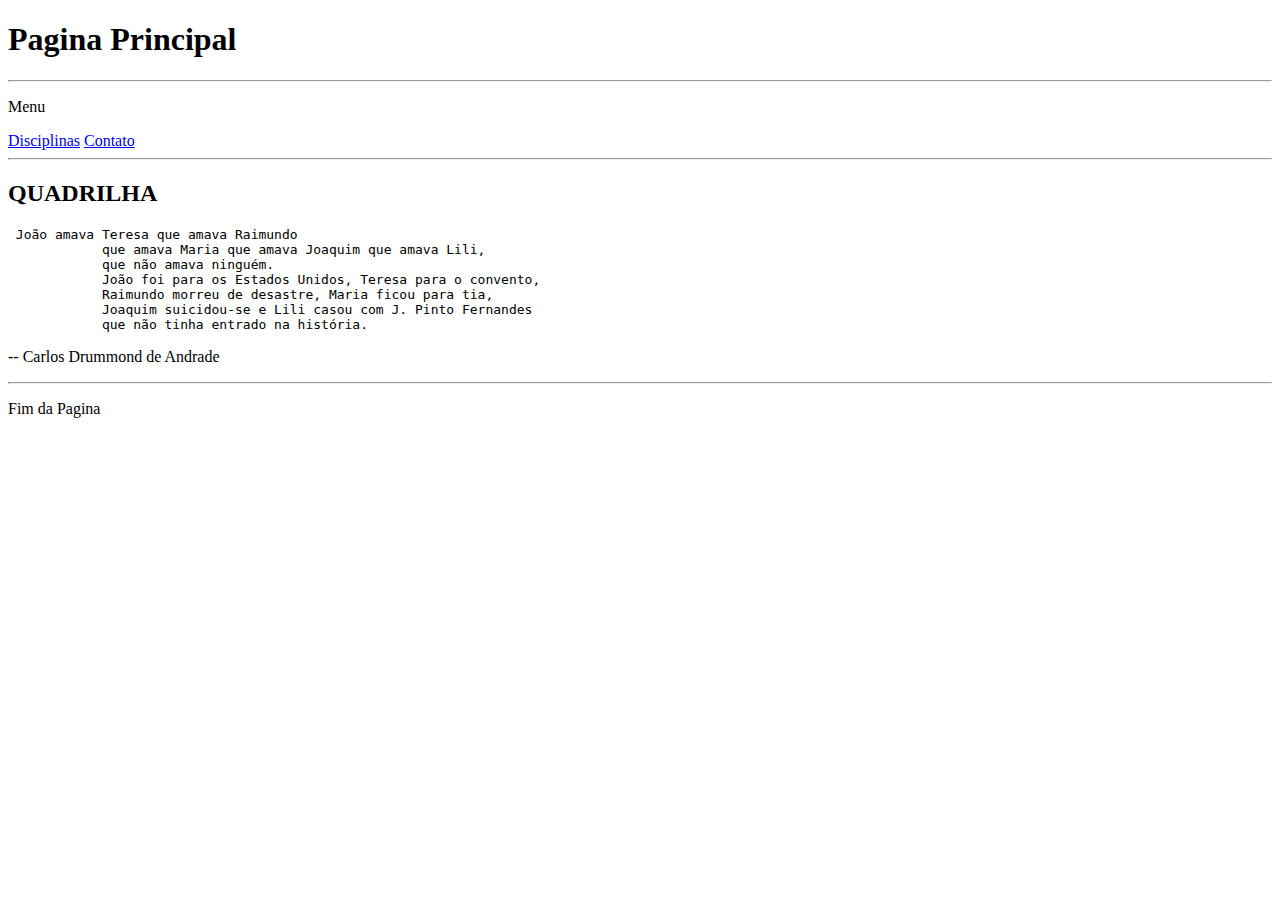
<file: Pratica1/index.html>
<!DOCTYPE html>
<html lang="pt-br">

<head>
  <title>Pagina Principal</title>
</head>

<body>
  <h1>Pagina Principal</h1>
  <hr>
  <p>Menu</p>
  <a href="pag.html">Disciplinas</a>
  <a href="contato.html">Contato</a>
  <hr>
  <h2>QUADRILHA</h2>
  <pre> João amava Teresa que amava Raimundo
            que amava Maria que amava Joaquim que amava Lili,
            que não amava ninguém.
            João foi para os Estados Unidos, Teresa para o convento,
            Raimundo morreu de desastre, Maria ficou para tia,
            Joaquim suicidou-se e Lili casou com J. Pinto Fernandes
            que não tinha entrado na história.</pre>
    <p>  -- Carlos Drummond de Andrade</p>
  <hr>
  <p>Fim da Pagina</p>
</body>

</html>
</file>
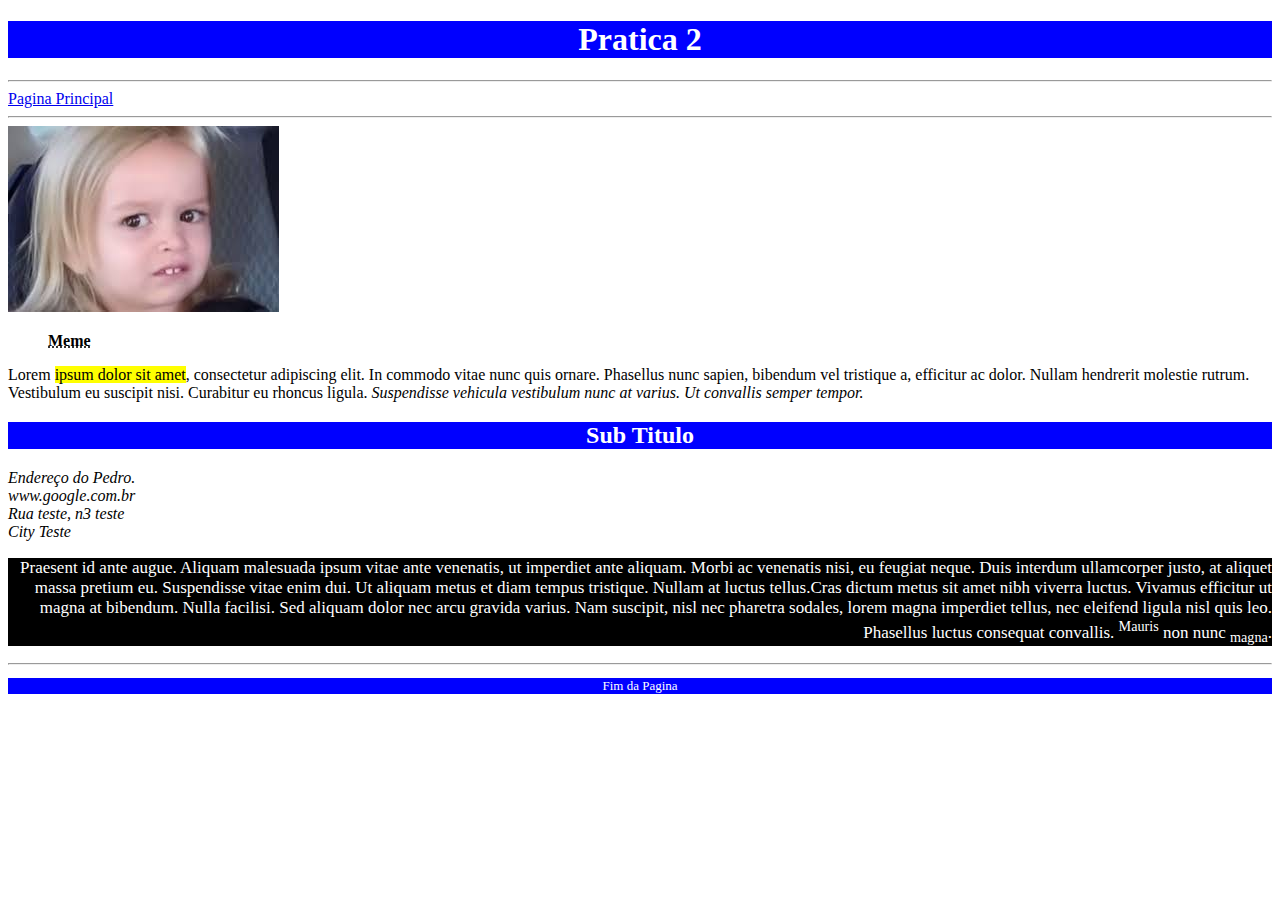
<file: Pratica2/index.html>
<!DOCTYPE html>
<html>
<head>
    <title>Pratica 2</title>
</head>
<body>
    <h1 style = "font-family: verdana; background-color: blue; color: white; font-size: xx-large; text-align: center;">Pratica 2</h1>
    <hr>
    <a style="font-family: verdana;" href="index.html">Pagina Principal</a>
    <hr>
    <img src="img/indice.jpeg">
    <blockquote cite="meme"><p><strong><abbr title="Meme da Garotinha">Meme</abbr></strong></p></blockquote>
    <p>Lorem <mark>ipsum dolor sit amet</mark>, consectetur adipiscing elit. In commodo vitae nunc quis ornare. Phasellus nunc sapien, bibendum vel tristique a, efficitur ac dolor. Nullam hendrerit molestie rutrum. Vestibulum eu suscipit nisi. Curabitur eu rhoncus ligula. <em>Suspendisse vehicula vestibulum nunc at varius. Ut convallis semper tempor.</em></p>
    <h2 style="font-family: verdana; background-color: blue; color: white; text-align: center;">Sub Titulo</h2>
    <address>
        Endereço do Pedro.<br>
        www.google.com.br<br>
        Rua teste, n3 teste<br>
        City Teste
    </address>
    <p style="font-family:verdana;background-color: black; color:white;font-size: 17px;text-align: right;">Praesent id ante augue. Aliquam malesuada ipsum vitae ante venenatis, ut imperdiet ante aliquam. Morbi ac venenatis nisi, eu feugiat neque. Duis interdum ullamcorper justo, at aliquet massa pretium eu. Suspendisse vitae enim dui. Ut aliquam metus et diam tempus tristique. Nullam at luctus tellus.Cras dictum metus sit amet nibh viverra luctus. Vivamus efficitur ut magna at bibendum. Nulla facilisi. Sed aliquam dolor nec arcu gravida varius. Nam suscipit, nisl nec pharetra sodales, lorem magna imperdiet tellus, nec eleifend ligula nisl quis leo. Phasellus luctus consequat convallis. <sup>Mauris</sup> non nunc <sub>magna</sub>.</p>
    <hr>
    <p style="font-family: verdana; background-color: blue;color: white; font-size:small;text-align: center;">Fim da Pagina</p>
</body>
</file>
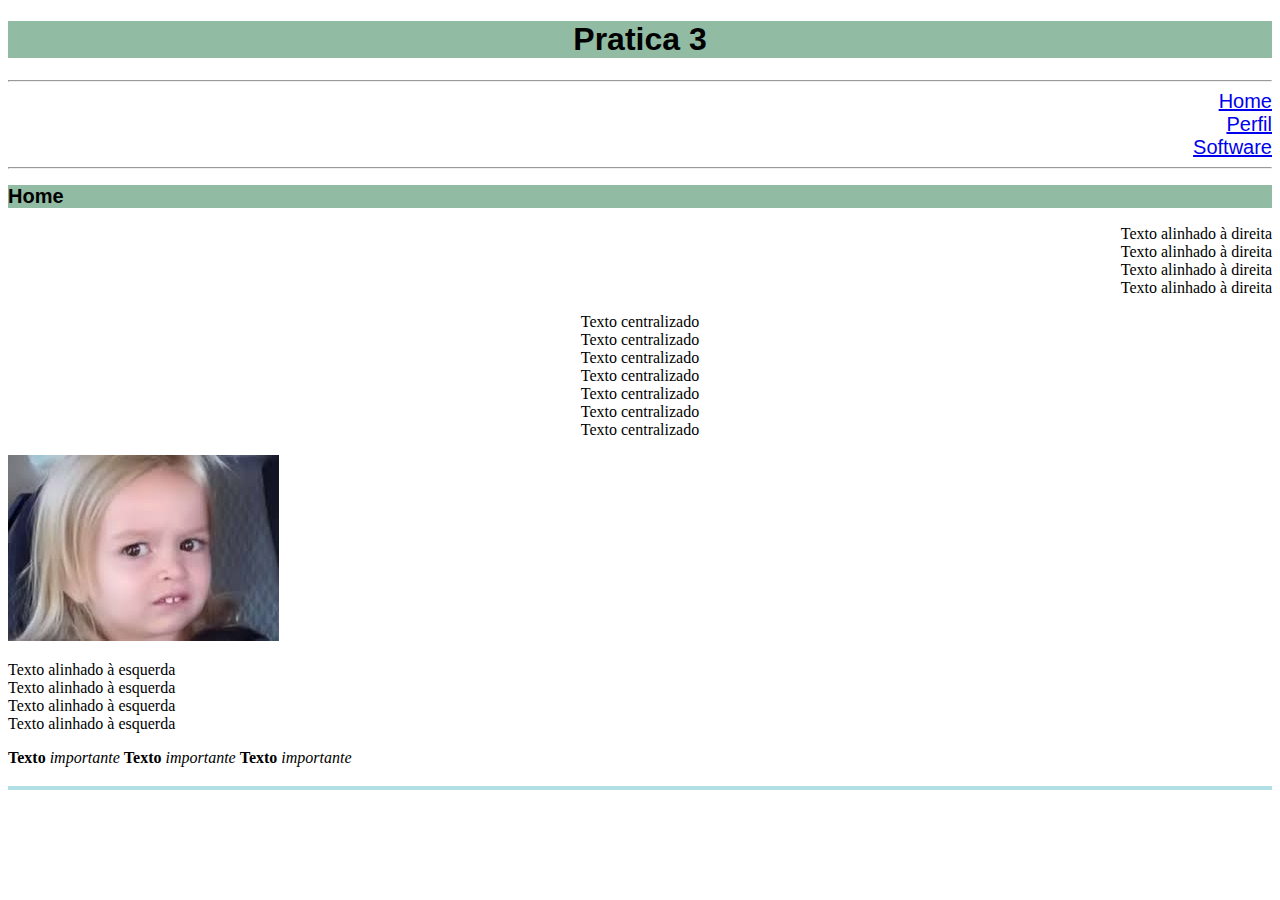
<file: Pratica3/index.html>
<!DOCTYPE html>
<html>
<head>
    <title>Pratica 3</title>
    <meta charset="utf-8">
    <link rel="stylesheet" href="style/style.css">
</head>
<body>
    <h1>
        Pratica 3
    </h1>
    <hr>
    <div>
        <a href="index.html" >Home</a>
        <br>
        <a href="profile.html" >Perfil</a>
        <br>
        <a href="software.html" >Software</a>
    </div>
    <hr>
    <h2>
        Home
    </h2>
    <p style="text-align:right;">Texto alinhado à direita <br>
        Texto alinhado à direita <br>Texto alinhado à direita
        <br>Texto alinhado à direita<br>
    </p>
    <p style="text-align:center">
        Texto centralizado <br>Texto centralizado <br>Texto
        centralizado <br>Texto centralizado <br>Texto centralizado
        <br>Texto centralizado <br>Texto centralizado
    </p>
    <img src="images/indice.jpeg">
    <p style="text-align: left;">
        Texto alinhado à esquerda
        <br>Texto alinhado à esquerda <br>Texto alinhado à esquerda
        <br>Texto alinhado à esquerda
    </p>
    <p style="text-align:justify;">
        <b>Texto</b> <i>importante</i> <b>Texto</b> <i>importante</i> <b>Texto</b> <i>importante</i>
    </p>
    <h3>
    
    </h3>
        
    </h3>
</body>
</file>
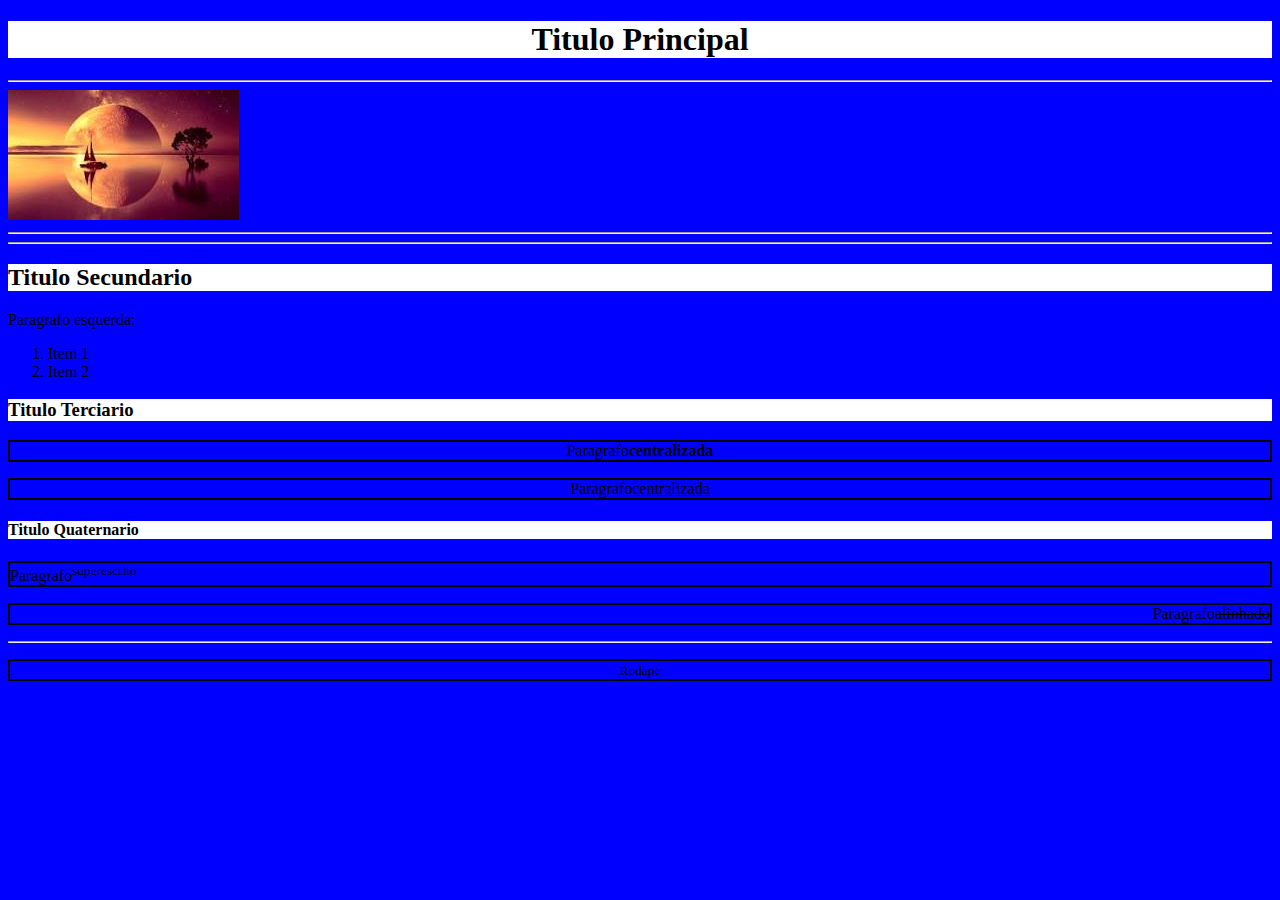
<file: Prova-Oportunidade/index.html>
<!DOCTYPE html><html>
<head>
<title>Prova1</title>
<link rel="stylesheet" href="./meuestilo.css">
</head>
<body>
<h1>Titulo Principal</h1>
<hr>
<img src="img.jpg" alt="Imagem Teste">
<hr><hr>
<h2>Titulo Secundario</h2>
<p class="esq"> Paragrafo esquerda:
<br><ol>
    <li>Item 1</li>
    <li>Item 2</li>
</ol></p>
<h3>Titulo Terciario</h3>
<p class="borda-centralizada">Paragrafo<b>centralizada</b></p>
<p class="borda-centralizada">Paragrafo<ins>centralizada</ins></p>
<h4>Titulo Quaternario</h4>
<p class="borda-esquerda">Paragrafo<sup>superescrito</sup></p>
<p class="borda-direita">Paragrafo<del>alinhado</del></p>
<hr>
<p class="borda-centralizada"><small>Rodape</small></p>
</body>
</html>
</file>
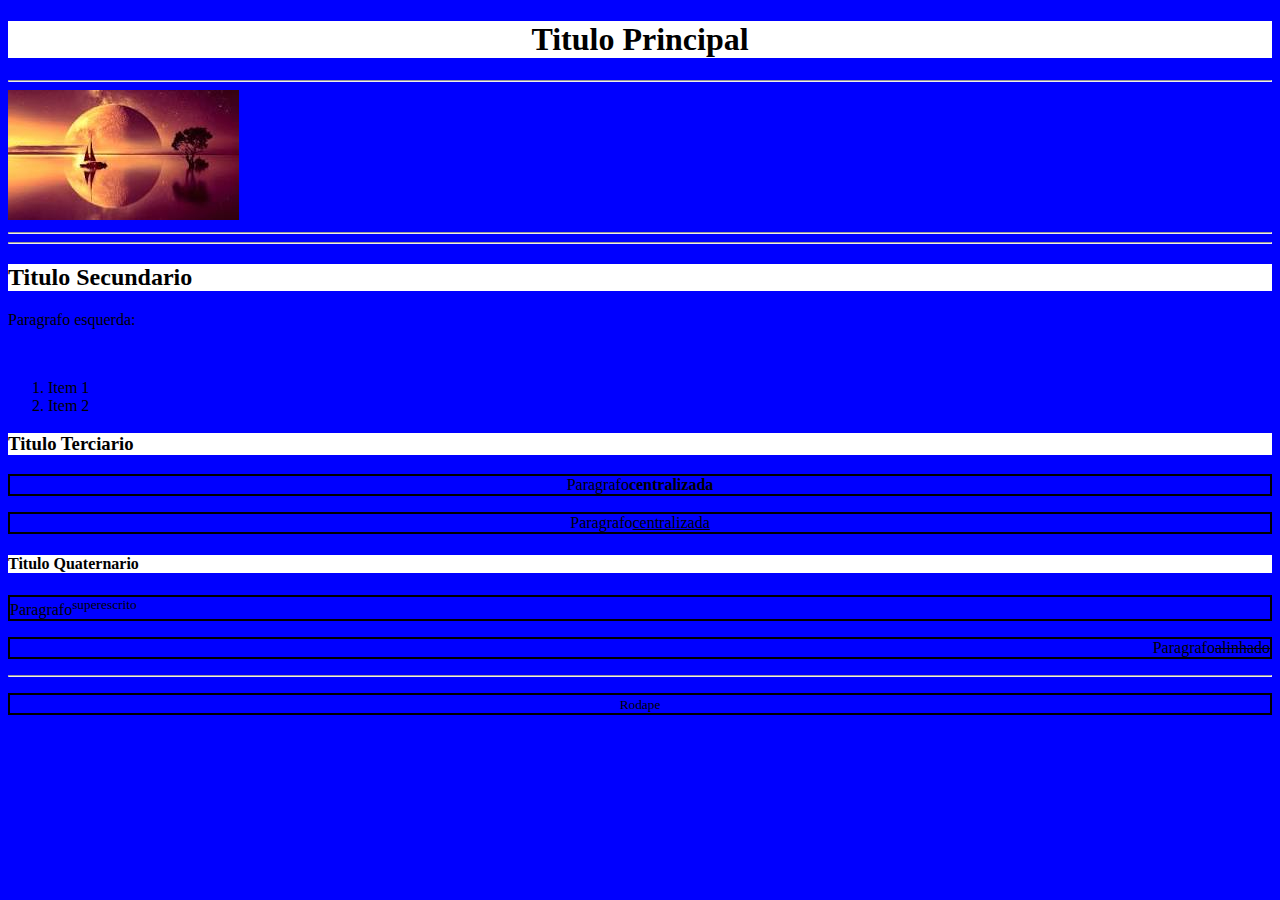
<file: Prova/index.html>
<!DOCTYPE html><html lang="pt-BR">
<head>
<title>Prova1</title>
<style>
body{
    background-color:blue;
}
h1{
    text-align:center;
    background-color:white;
}
h2{
    text-align:left;
    background-color:white;
}
h3{
    text-align:left;
    background-color:white;
}
p.borda-centralizada{
    text-align:center;
    border: 2px solid black;
}
p.borda-esquerda{
    text-align:left;
    border: 2px solid black;
}
p.borda-direita{
    text-align:right;
    border: 2px solid black;
}
p.esq{
    text-align:left;
}
h4{
    text-align:left;
    background-color:white;
}
</style>
</head>
<body>
<h1>Titulo Principal</h1>
<hr>
<img src="img.jpg" alt="Imagem Teste">
<hr><hr>
<h2>Titulo Secundario</h2>
<p class="esq"> Paragrafo esquerda:</p>
<br><ol>
    <li>Item 1</li>
    <li>Item 2</li>
</ol>
<h3>Titulo Terciario</h3>
<p class="borda-centralizada">Paragrafo<b>centralizada</b></p>
<p class="borda-centralizada">Paragrafo<ins>centralizada</ins></p>
<h4>Titulo Quaternario</h4>
<p class="borda-esquerda">Paragrafo<sup>superescrito</sup></p>
<p class="borda-direita">Paragrafo<del>alinhado</del></p>
<hr>
<p class="borda-centralizada"><small>Rodape</small></p>
</body>
</html>
</file>
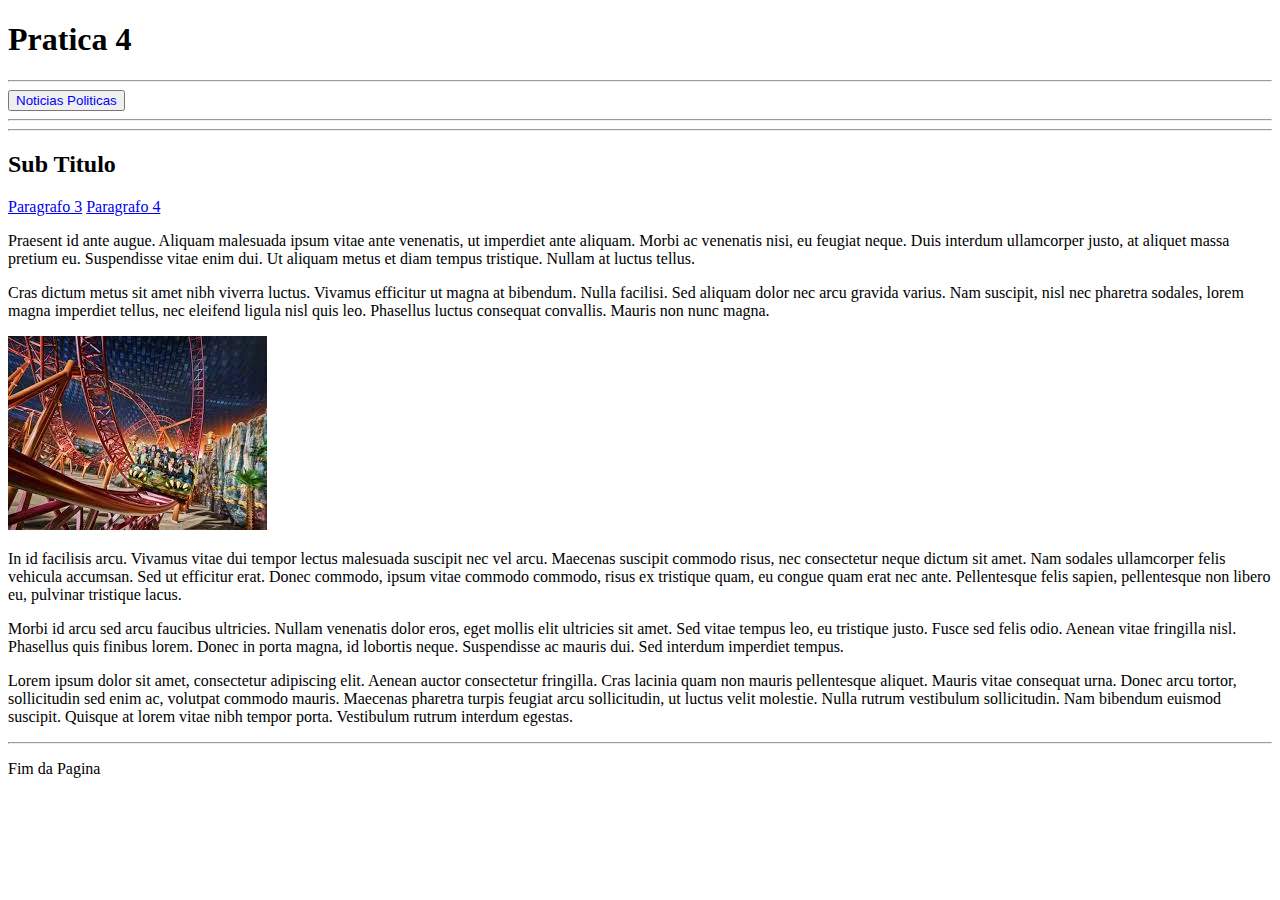
<file: Pratica4/Site/index.html>
<!DOCTYPE html>
<head>
    <link rel="stylesheet" href="../CSS/css_externo.css">
    <title>Pratica 4</title>
</head>
<body>
    <h1>Pratica 4</h1>
    <hr>
    <a target="_blank" href="noticias/not_politica.html" class=""><button class="botao">Noticias Politicas</button></a>
    <hr>
    <hr>
    <h2>Sub Titulo</h2>
    <a href="index.html#B1"> Paragrafo 3</a>
    <a href="index.html#B2"> Paragrafo 4</a>
    <p>Praesent id ante augue. Aliquam malesuada ipsum vitae ante venenatis, ut imperdiet ante aliquam. Morbi ac venenatis nisi, eu feugiat neque. Duis interdum ullamcorper justo, at aliquet massa pretium eu. Suspendisse vitae enim dui. Ut aliquam metus et diam tempus tristique. Nullam at luctus tellus.</p>
    <p>Cras dictum metus sit amet nibh viverra luctus. Vivamus efficitur ut magna at bibendum. Nulla facilisi. Sed aliquam dolor nec arcu gravida varius. Nam suscipit, nisl nec pharetra sodales, lorem magna imperdiet tellus, nec eleifend ligula nisl quis leo. Phasellus luctus consequat convallis. Mauris non nunc magna.</p>
    <img src="img/imagem_01.jpeg">
    <p id="B1">In id facilisis arcu. Vivamus vitae dui tempor lectus malesuada suscipit nec vel arcu. Maecenas suscipit commodo risus, nec consectetur neque dictum sit amet. Nam sodales ullamcorper felis vehicula accumsan. Sed ut efficitur erat. Donec commodo, ipsum vitae commodo commodo, risus ex tristique quam, eu congue quam erat nec ante. Pellentesque felis sapien, pellentesque non libero eu, pulvinar tristique lacus.</p>
    <p id="B2">Morbi id arcu sed arcu faucibus ultricies. Nullam venenatis dolor eros, eget mollis elit ultricies sit amet. Sed vitae tempus leo, eu tristique justo. Fusce sed felis odio. Aenean vitae fringilla nisl. Phasellus quis finibus lorem. Donec in porta magna, id lobortis neque. Suspendisse ac mauris dui. Sed interdum imperdiet tempus.</p>
    <p>Lorem ipsum dolor sit amet, consectetur adipiscing elit. Aenean auctor consectetur fringilla. Cras lacinia quam non mauris pellentesque aliquet. Mauris vitae consequat urna. Donec arcu tortor, sollicitudin sed enim ac, volutpat commodo mauris. Maecenas pharetra turpis feugiat arcu sollicitudin, ut luctus velit molestie. Nulla rutrum vestibulum sollicitudin. Nam bibendum euismod suscipit. Quisque at lorem vitae nibh tempor porta. Vestibulum rutrum interdum egestas.</p>
    <hr>
    <p>Fim da Pagina</p>
</body>
</file>
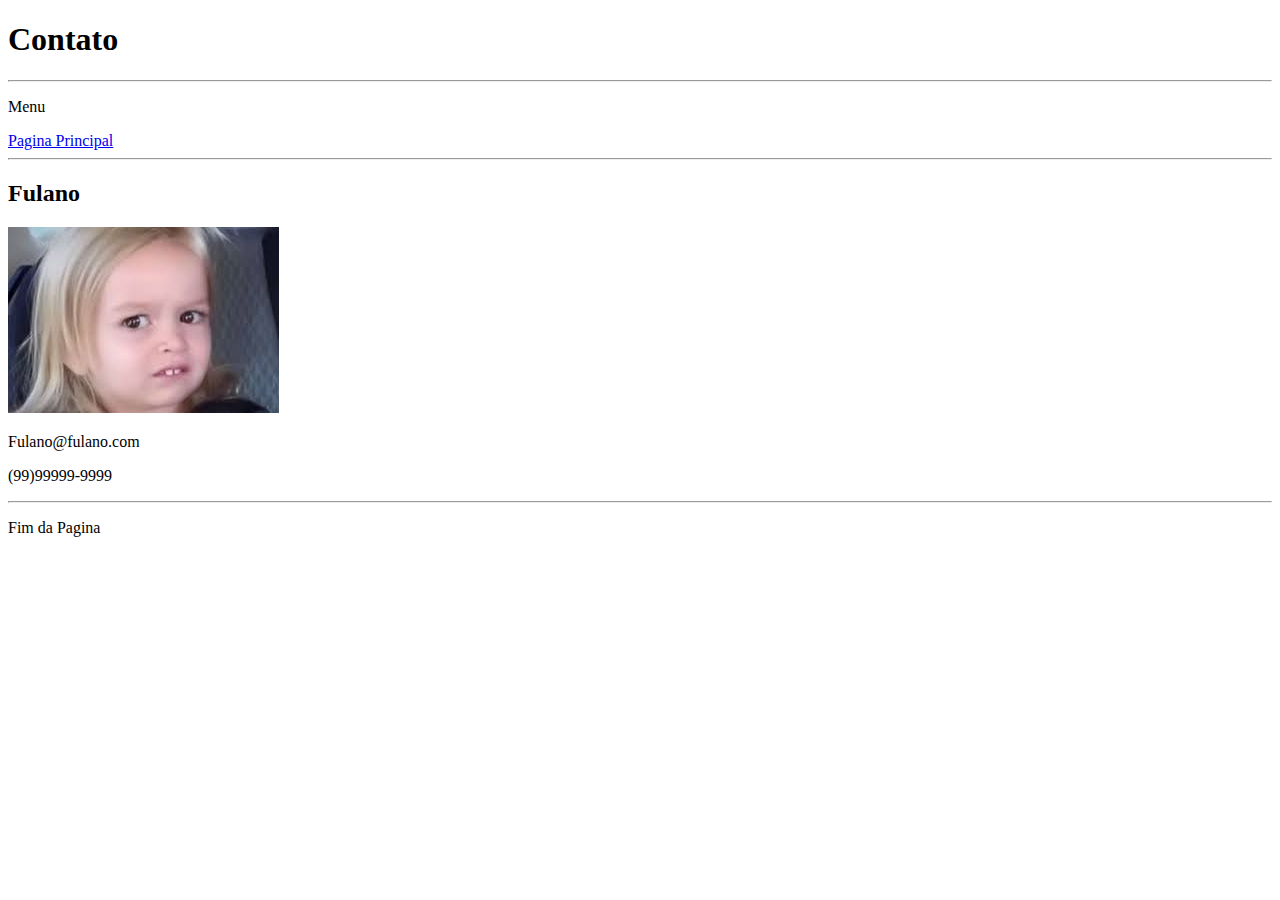
<file: Pratica1/contato.html>
<!DOCTYPE html>
<html lang="pt-br">
    <head>
        <title>Contato</title>
    </head>
    <body>
        <h1>Contato</h1>
        <hr>
        <p>Menu</p>
        <a href="index.html">Pagina Principal</a>
        <hr>
        <h2>Fulano </h2>
        <img src="img/indice.jpeg">
        <p>Fulano@fulano.com</p>
        <p>(99)99999-9999</p>
        <hr>
        <p>Fim da Pagina</p>
    </body>
</html>
</file>
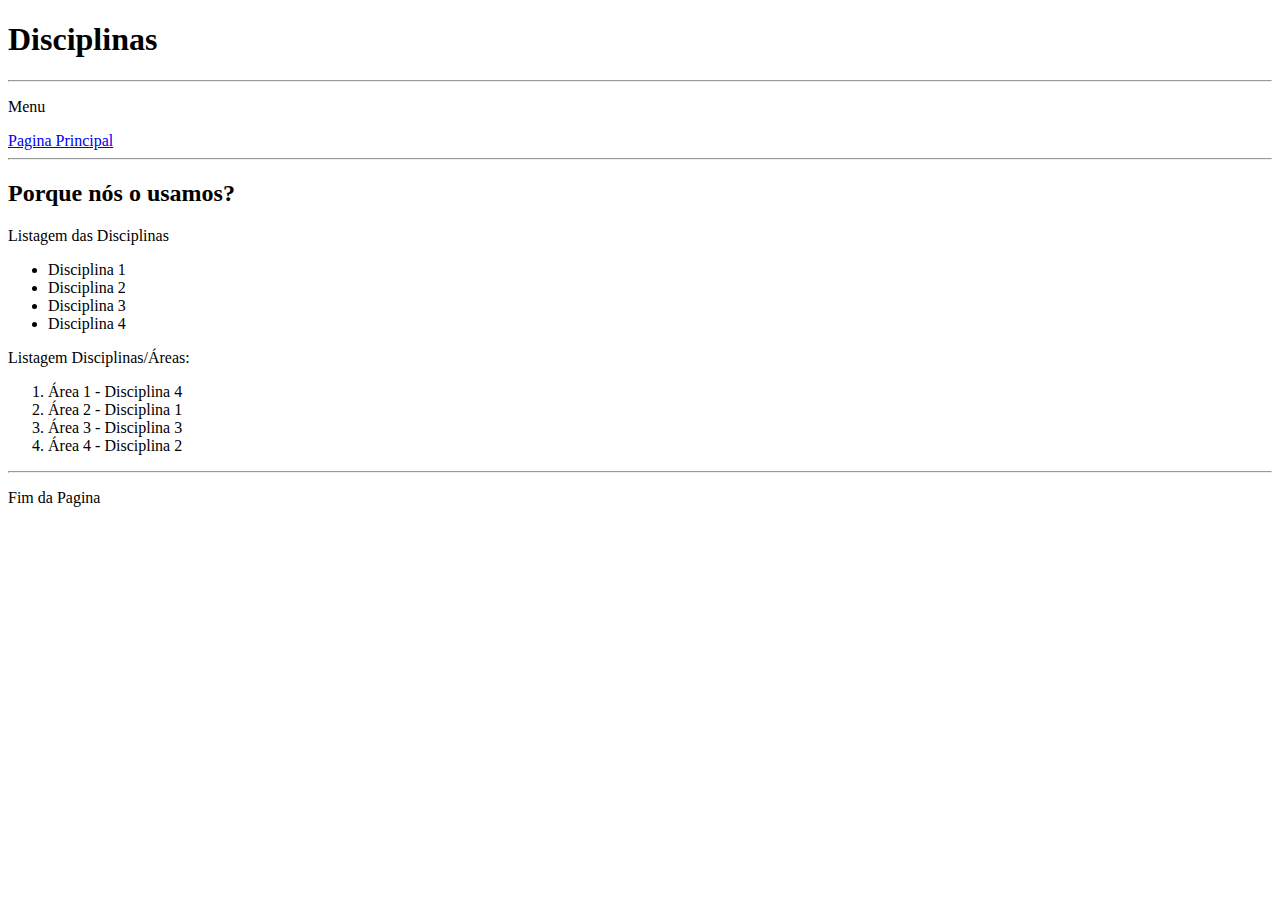
<file: Pratica1/pag.html>
<!DOCTYPE html>
<html lang="pt-br">
        <head>
        <title>Disciplinas</title>
    </head>
    <body>
        <h1>Disciplinas</h1>
        <hr>
        <p>Menu</p>
        <a href="index.html">Pagina Principal</a>
        <hr>
        <h2>Porque nós o usamos?</h2>
        <p>Listagem das Disciplinas</p>
        <ul>
            <li>Disciplina 1</li>
            <li>Disciplina 2</li>
            <li>Disciplina 3</li>
            <li>Disciplina 4</li>
        </ul>
        <p>Listagem Disciplinas/Áreas:</p>
        <ol>
            <li>Área 1 - Disciplina 4</li>
            <li>Área 2 - Disciplina 1</li>
            <li>Área 3 - Disciplina 3</li>
            <li>Área 4 - Disciplina 2</li>
        </ol>
        <hr>
        <p>Fim da Pagina</p>
        </body>
</html>
</file>
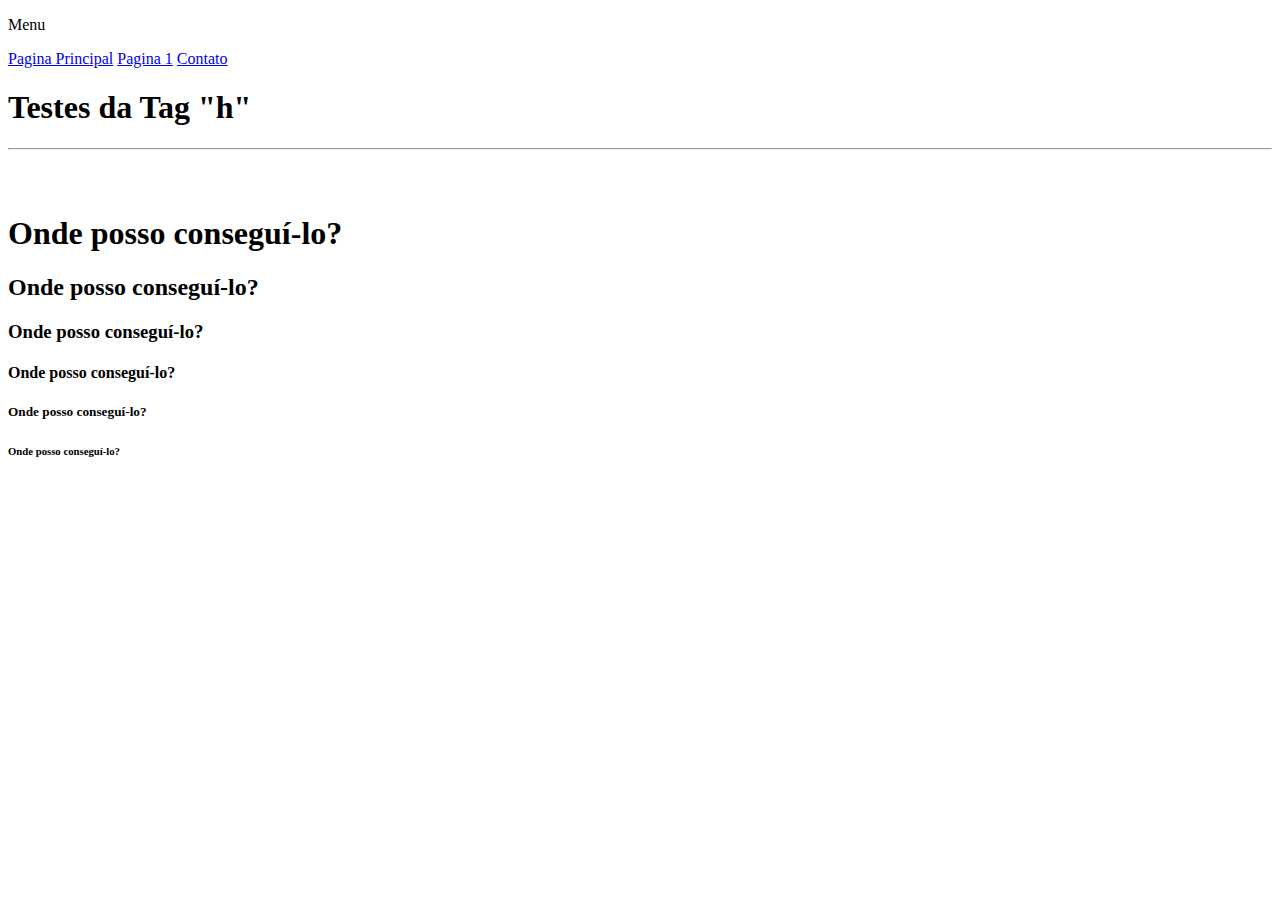
<file: Pratica1/testeh.html>
<!DOCTYPE html>
<html lang="pt-br">
    <head>
        <title>Testes da Tag "h"</title>
    </head>
    <body>
        <p>Menu</p>
        <a href="index.html">Pagina Principal</a>
        <a href="pag.html">Pagina 1</a>
        <a href="contato.html">Contato</a>
        <h1>Testes da Tag "h"</h1>
        <hr>
        <br><br>
        <h1>Onde posso conseguí-lo?</h1>
        <h2>Onde posso conseguí-lo?</h2>
        <h3>Onde posso conseguí-lo?</h3>
        <h4>Onde posso conseguí-lo?</h4>
        <h5>Onde posso conseguí-lo?</h5>
        <h6>Onde posso conseguí-lo?</h6>
        
    </body>
</html>
</file>
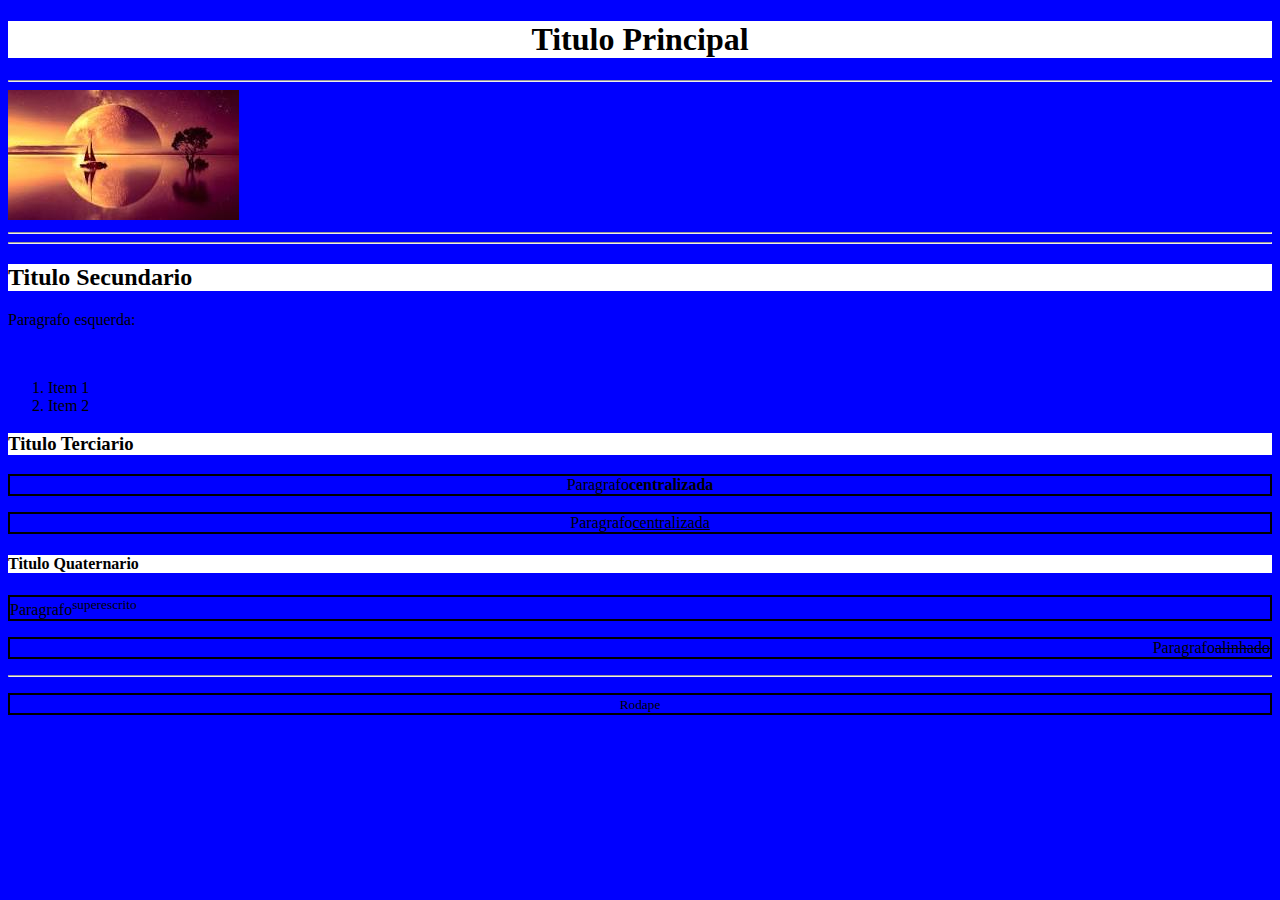
<file: Prova-Oportunidade/index2.html>
<!DOCTYPE html><html lang="pt-BR">
<head>
<title>Prova1</title>
<style>
body{
    background-color:blue;
}
h1{
    text-align:center;
    background-color:white;
}
h2{
    text-align:left;
    background-color:white;
}
h3{
    text-align:left;
    background-color:white;
}
p.borda-centralizada{
    text-align:center;
    border: 2px solid black;
}
p.borda-esquerda{
    text-align:left;
    border: 2px solid black;
}
p.borda-direita{
    text-align:right;
    border: 2px solid black;
}
p.esq{
    text-align:left;
}
h4{
    text-align:left;
    background-color:white;
}

</style>
</head>
<body>
<h1>Titulo Principal</h1>
<hr>
<a href="https://www.google.com.br"><img src="img.jpg" alt="Imagem Teste"></a>
<hr><hr>
<h2>Titulo Secundario</h2>
<p class="esq"> Paragrafo esquerda:</p>
<br><ol>
    <li>Item 1</li>
    <li>Item 2</li>
</ol>
<h3>Titulo Terciario</h3>
<p class="borda-centralizada">Paragrafo<b>centralizada</b></p>
<p class="borda-centralizada">Paragrafo<ins>centralizada</ins></p>
<h4>Titulo Quaternario</h4>
<p class="borda-esquerda">Paragrafo<sup>superescrito</sup></p>
<p class="borda-direita">Paragrafo<del>alinhado</del></p>
<hr>
<p class="borda-centralizada"><small>Rodape</small></p>
</body>
</html>
</file>
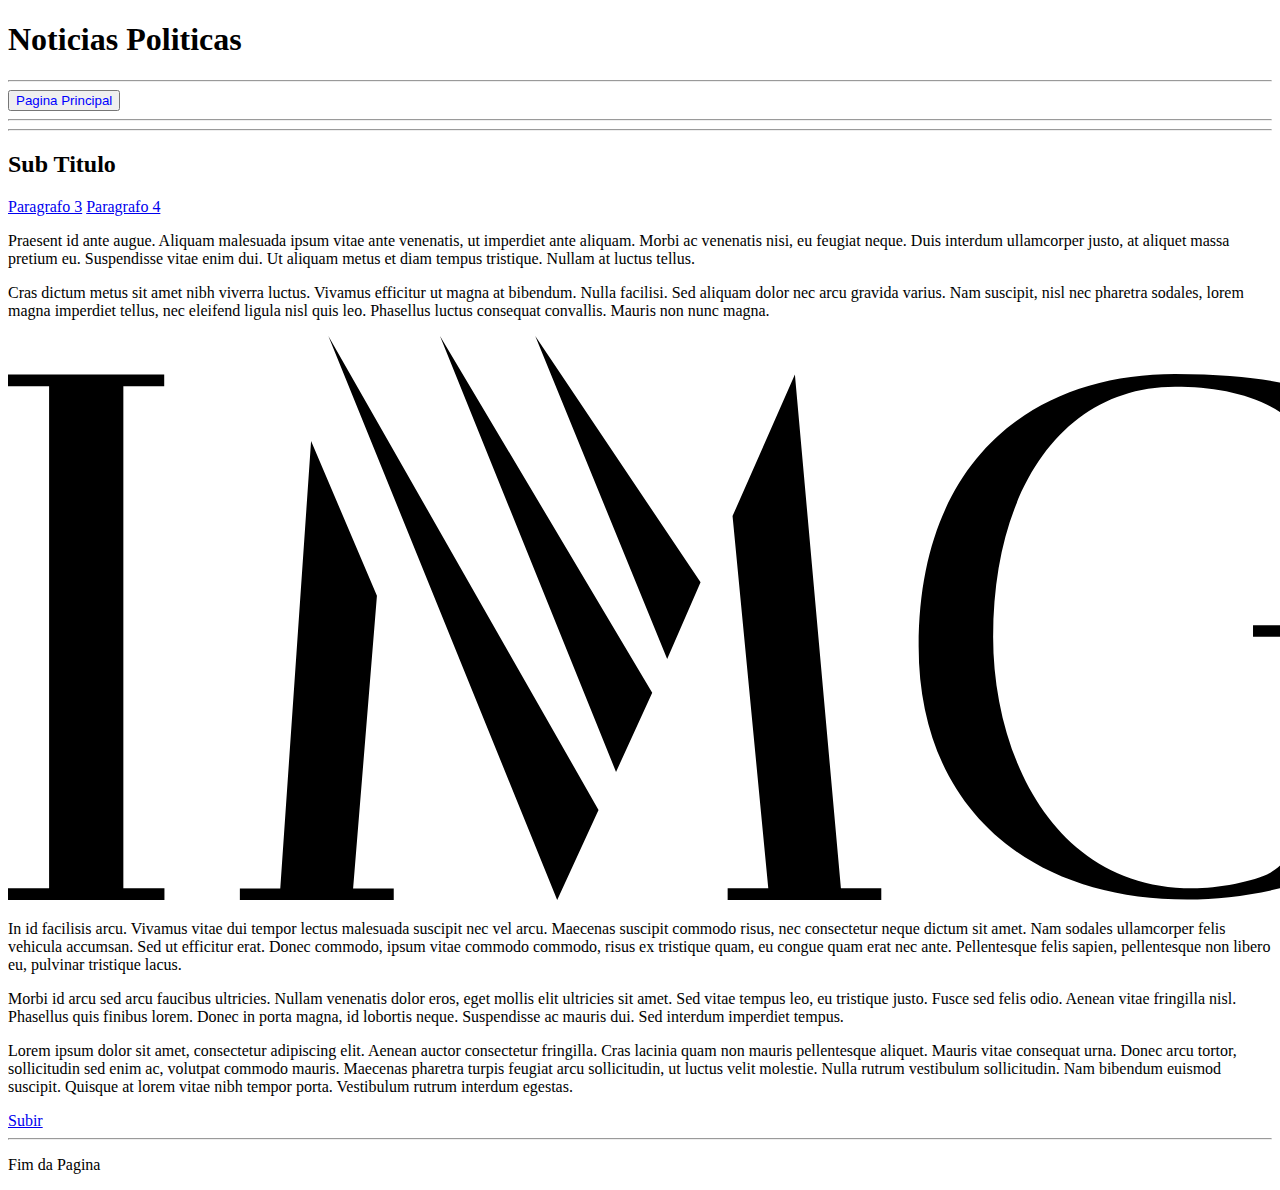
<file: Pratica4/Site/noticias/not_politica.html>
<!DOCTYPE html>
<head>
    <link rel="stylesheet" href="../../CSS/css_externo.css">
    <title>Noticias Politicas</title>
</head>
<body>
    <h1>Noticias Politicas</h1>
    <hr>
    <a target="_blank" href="../index.html" class=""><button class="botao">Pagina Principal</button></a>
    <hr>
    <hr>
    <h2 id="subir">Sub Titulo</h2>
    <a href="index.html#B1"> Paragrafo 3</a>
    <a href="index.html#B2"> Paragrafo 4</a>
    <p>Praesent id ante augue. Aliquam malesuada ipsum vitae ante venenatis, ut imperdiet ante aliquam. Morbi ac venenatis nisi, eu feugiat neque. Duis interdum ullamcorper justo, at aliquet massa pretium eu. Suspendisse vitae enim dui. Ut aliquam metus et diam tempus tristique. Nullam at luctus tellus.</p>
    <p>Cras dictum metus sit amet nibh viverra luctus. Vivamus efficitur ut magna at bibendum. Nulla facilisi. Sed aliquam dolor nec arcu gravida varius. Nam suscipit, nisl nec pharetra sodales, lorem magna imperdiet tellus, nec eleifend ligula nisl quis leo. Phasellus luctus consequat convallis. Mauris non nunc magna.</p>
    <img src="../img/imagem_02.svg">
    <p id="B1">In id facilisis arcu. Vivamus vitae dui tempor lectus malesuada suscipit nec vel arcu. Maecenas suscipit commodo risus, nec consectetur neque dictum sit amet. Nam sodales ullamcorper felis vehicula accumsan. Sed ut efficitur erat. Donec commodo, ipsum vitae commodo commodo, risus ex tristique quam, eu congue quam erat nec ante. Pellentesque felis sapien, pellentesque non libero eu, pulvinar tristique lacus.</p>
    <p id="B2">Morbi id arcu sed arcu faucibus ultricies. Nullam venenatis dolor eros, eget mollis elit ultricies sit amet. Sed vitae tempus leo, eu tristique justo. Fusce sed felis odio. Aenean vitae fringilla nisl. Phasellus quis finibus lorem. Donec in porta magna, id lobortis neque. Suspendisse ac mauris dui. Sed interdum imperdiet tempus.</p>
    <p>Lorem ipsum dolor sit amet, consectetur adipiscing elit. Aenean auctor consectetur fringilla. Cras lacinia quam non mauris pellentesque aliquet. Mauris vitae consequat urna. Donec arcu tortor, sollicitudin sed enim ac, volutpat commodo mauris. Maecenas pharetra turpis feugiat arcu sollicitudin, ut luctus velit molestie. Nulla rutrum vestibulum sollicitudin. Nam bibendum euismod suscipit. Quisque at lorem vitae nibh tempor porta. Vestibulum rutrum interdum egestas.</p>
    <a href="not_politica.html#subir">Subir</a>
    <hr>
    <p>Fim da Pagina</p>
</body>
</file>
<file: Pratica3/style/style.css>
h1 {
    background-color: rgba(37, 119, 71, 0.5);
    text-align: center;
    font-family: Arial;
    border: 16px;
}

h2 {
    background-color: rgba(37, 119, 71, 0.5);
    text-align: left;
    font-family: Arial;
    border: 16px;
    font-size: 20px;
}

h3 {
    text-align: left;
    font-family: Arial;
    border: 2px solid powderblue;
}

div {
    align-items: right;
    text-align: right;
    font-family: Arial;
    font-size: 20px;
}
</file>
<file: Prova-Oportunidade/meuestilo.css>
body{
    background-color:blue;
}
h1{
    text-align:center;
    background-color:white;
}
h2{
    text-align:left;
    background-color:white;
}
h3{
    text-align:left;
    background-color:white;
}
p.borda-centralizada{
    text-align:center;
    border: 2px solid black;
}
p.borda-esquerda{
    text-align:left;
    border: 2px solid black;
}
p.borda-direita{
    text-align:right;
    border: 2px solid black;
}
p.esq{
    text-align:left;
}
h4{
    text-align:left;
    background-color:white;
}
</file>
<file: Pratica4/CSS/css_externo.css>
.botao {
    color:blue;
}
</file>
